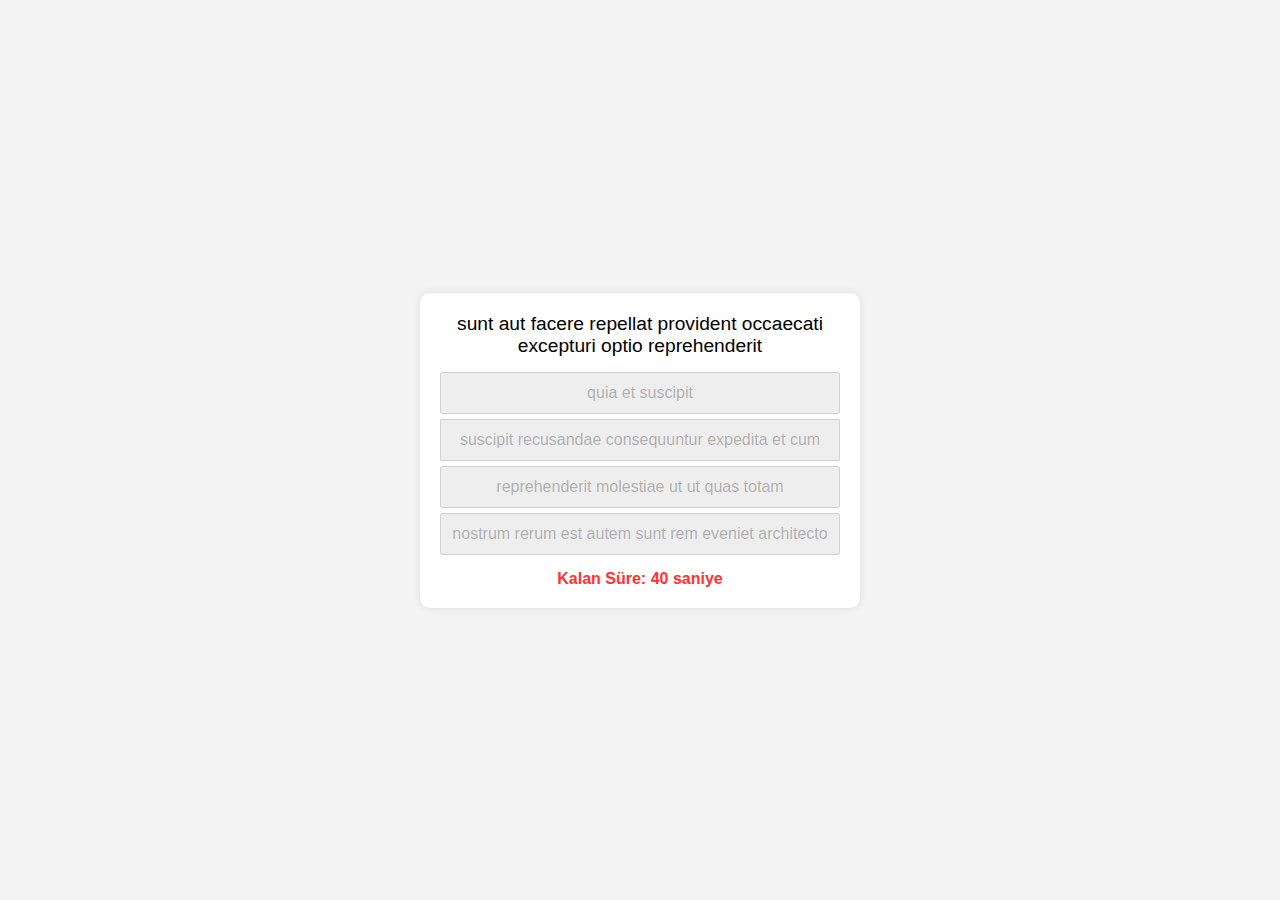
<file: JS quiz/index.html>
<!DOCTYPE html>
<html lang="en">
    <head>
        <meta charset="UTF-8">
        <meta name="viewport" content="width=device-width, initial-scale=1.0">
        <title>Quiz Game</title>
        <link rel="stylesheet" href="index.css">
    </head>
    <body>
        <div class="quiz-container">
            <div class="questions" id="questions"></div>
            <div class="options"id="options"></div>
            <div class="timer" id="timer"></div>
            <div class="results" style="display: none;"></div>
        </div>
        <script src="script.js"></script>
    </body>
</html>
</file>
<file: JS quiz/index.css>
body {
    font-family: Arial, sans-serif;
    background-color: #f4f4f4;
    display: flex;
    justify-content: center;
    align-items: center;
    height: 100vh;
    margin: 0;
}

.quiz-container {
    background-color: #fff;
    padding: 20px;
    border-radius: 10px;
    box-shadow: 0 0 10px rgba(0, 0, 0, 0.1);
    width: 400px;
    text-align: center;
}

.questions {
    font-size: 1.2em;
    margin-bottom: 15px;
}

.options button {
    display: block;
    width: 100%;
    margin: 5px 0;
    padding: 10px;
    font-size: 1em;
    cursor: pointer;
}

.timer {
    margin-top: 15px;
    font-weight: bold;
    color: #ff3333;
}

.results {
    margin-top: 20px;
}

table {
    width: 100%;
    border-collapse: collapse;
}

th, td {
    border: 1px solid #ddd;
    padding: 8px;
}

th {
    background-color: #f2f2f2;
}
</file>
